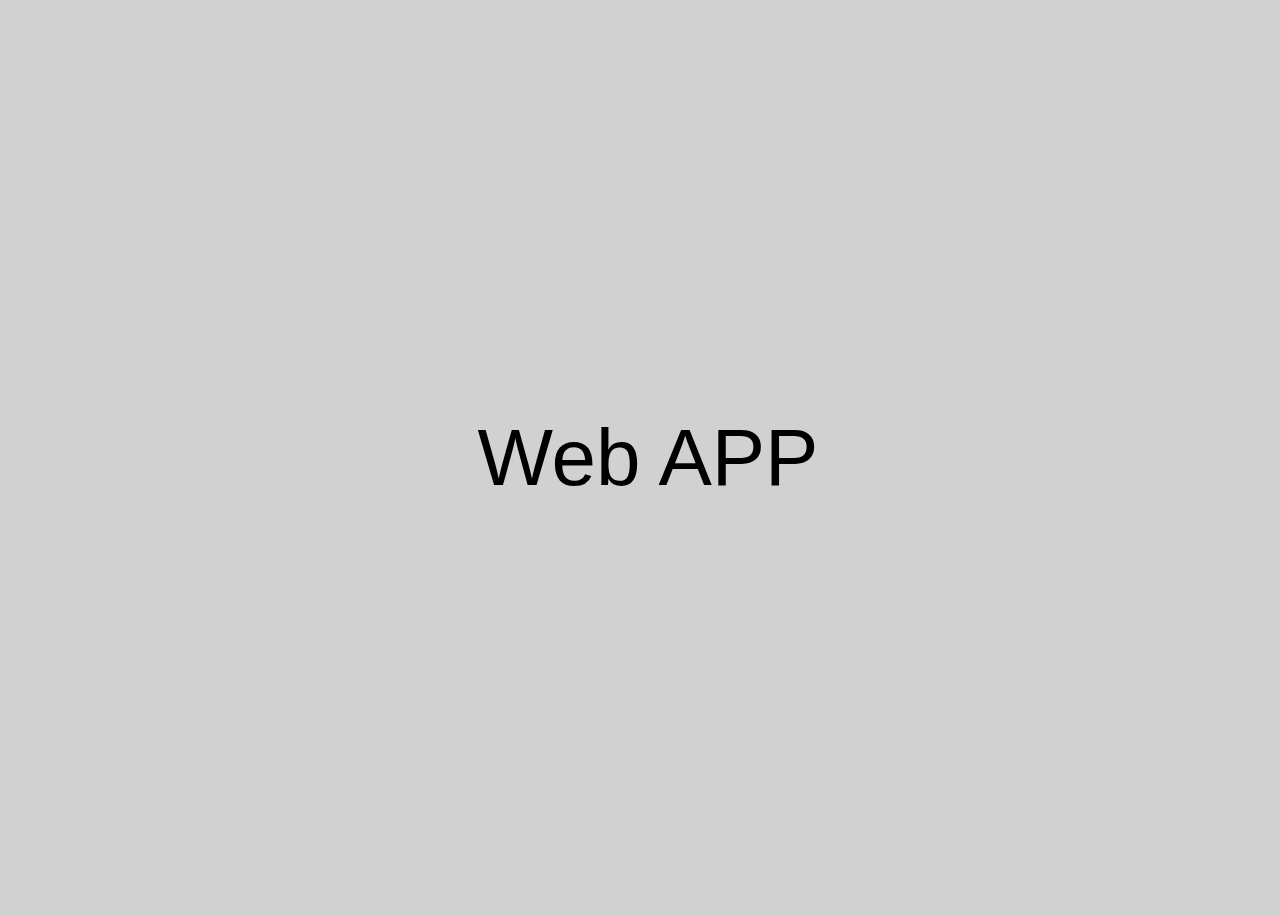
<file: index.html>
<!DOCTYPE html>
<html lang="en">
<head>
    <meta charset="UTF-8">
    <meta name="viewport" content="width=device-width, initial-scale=1.0">
    <title>Pokemon WebApp</title>
    <link rel="stylesheet" href="style.css">
</head>
<body>
    <span> Web APP</span>
    
</body>
</html>
</file>
<file: style.css>
body{
    background-color:  rgb(209, 209, 209);
    display: flex;
    width: 100vw;
    height: 100vh;
    justify-content: center;
    align-items: center;
    font-family: Arial, Helvetica, sans-serif;
}

span{
    font-size: 5rem;
}
</file>
